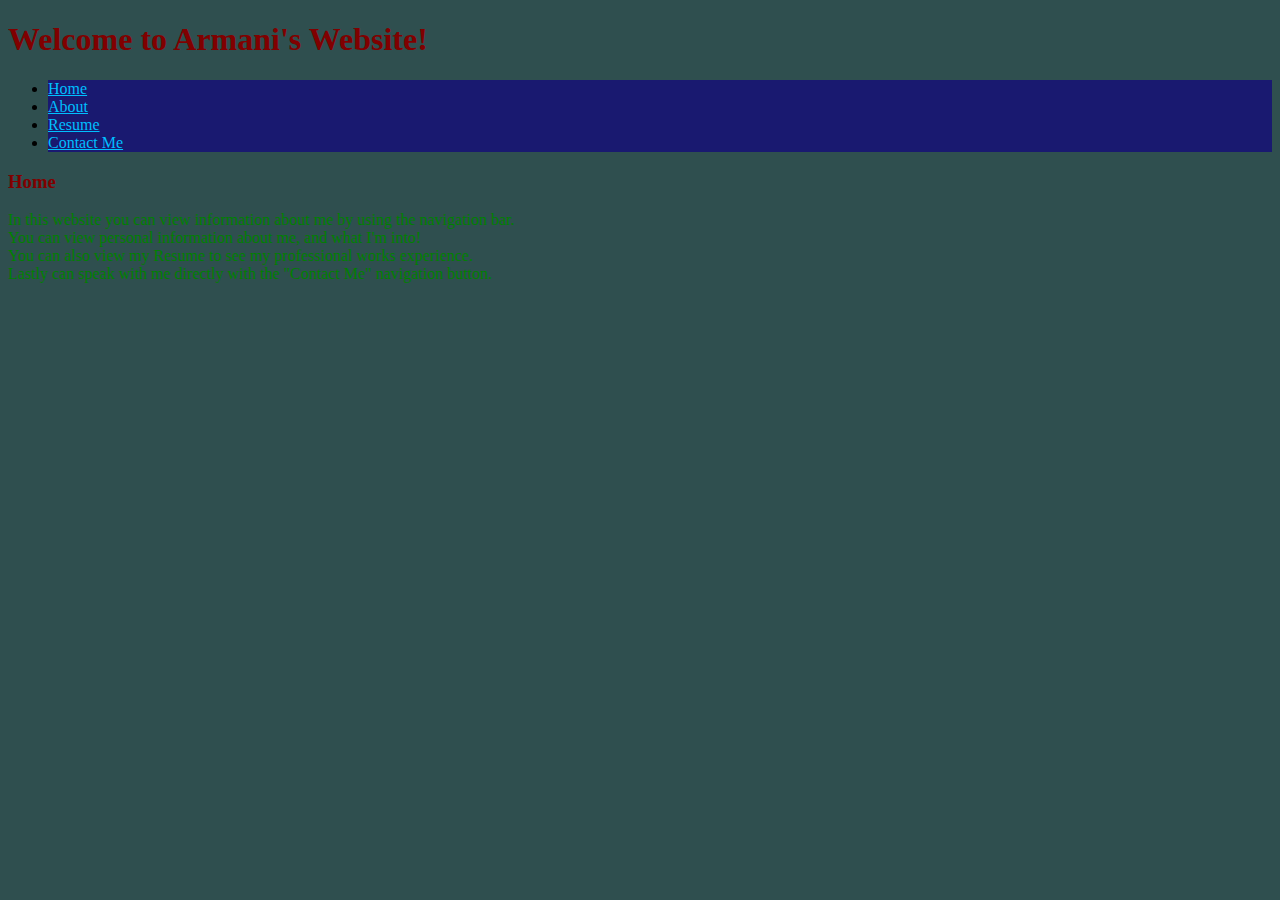
<file: index.html>
<!DOCTYPE html>
<html>

<head>

<title>

    Armani's Website - Home

</title>

<link rel="stylesheet" href="site.css">

</head>

<header>

<h1 class="maroon"> Welcome to Armani's Website!</h1>

<nav>

<ul>

<li>

<a href="index.html" class="deepskyblue"> Home </a>

</li>
<li>

<a href="about.html" class="deepskyblue"> About </a>
</li>
<li>

<a href="resume.html" class="deepskyblue"> Resume </a>
    
</li>
<li>

<a href="contact.html" class="deepskyblue"> Contact Me </a>
    
</li>


</ul>

<h3 class="maroon">Home</h3>

</nav>
</header>

<body>

<p class="green">In this website you can view information about me by using the navigation bar. 
    <br>You can view personal information about me, and what I'm into!
    <br> You can also view my Resume to see my professional works experience.
    <br> Lastly can speak with me directly with the "Contact Me" navigation button.
</p>


</body>

</html>
</file>
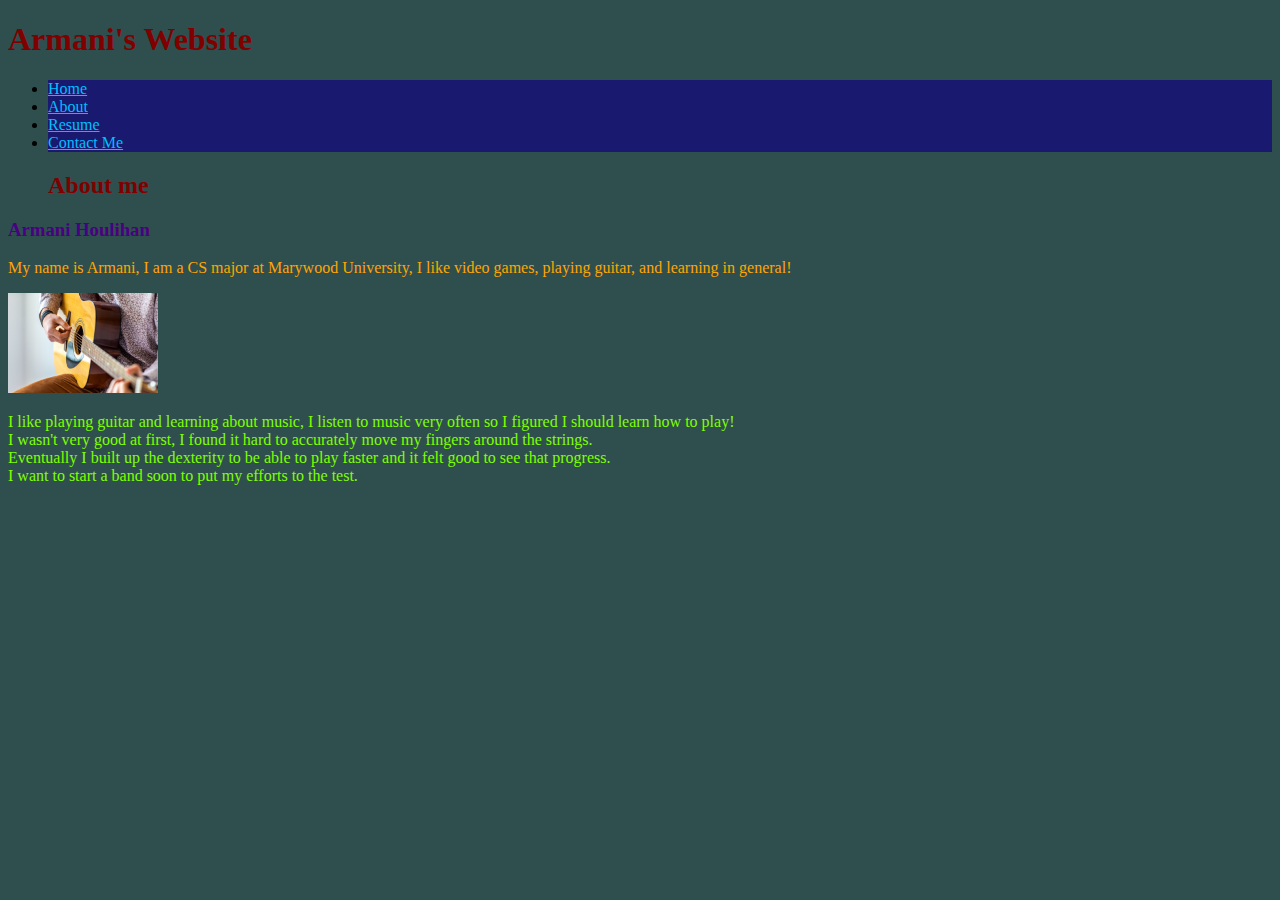
<file: about.html>
<!DOCTYPE html>
<html>

<head>

<title>

    Armani's Website - About Me

</title>

<link rel="stylesheet" href="site.css">


</head>

<header>

<h1 class="maroon">Armani's Website</h1>

<nav>

<ul>

<li>

<a href="index.html" class="deepskyblue"> Home </a>

</li>
<li>

<a href="about.html" class="deepskyblue"> About </a>
    
</li>
<li>

<a href="resume.html" class="deepskyblue"> Resume </a>
    
</li>
<li>

<a href="contact.html" class="deepskyblue"> Contact Me </a>
    
</li>

<h2 class="maroon">About me</h2>

</ul>
</nav>
</header>

<body>

    <h3 class="indigo">Armani Houlihan</h3>
    <p class="orange">My name is Armani, I am a CS major at Marywood University, I like video games, playing guitar, and learning in general!</p>
    <img src="playing_guitar.jpg" alt="Playing guitar" width="150" height="100"> 

    <p class="chartreuse">I like playing guitar and learning about music,
         I listen to music very often so I figured I should learn how to play!
        <br>I wasn't very good at first, I found it hard to accurately move my fingers around the strings.
        <br>Eventually I built up the dexterity to be able to play faster and it felt good to see that progress.
        <br>I want to start a band soon to put my efforts to the test.
    </p>

</table>

</body>
</file>
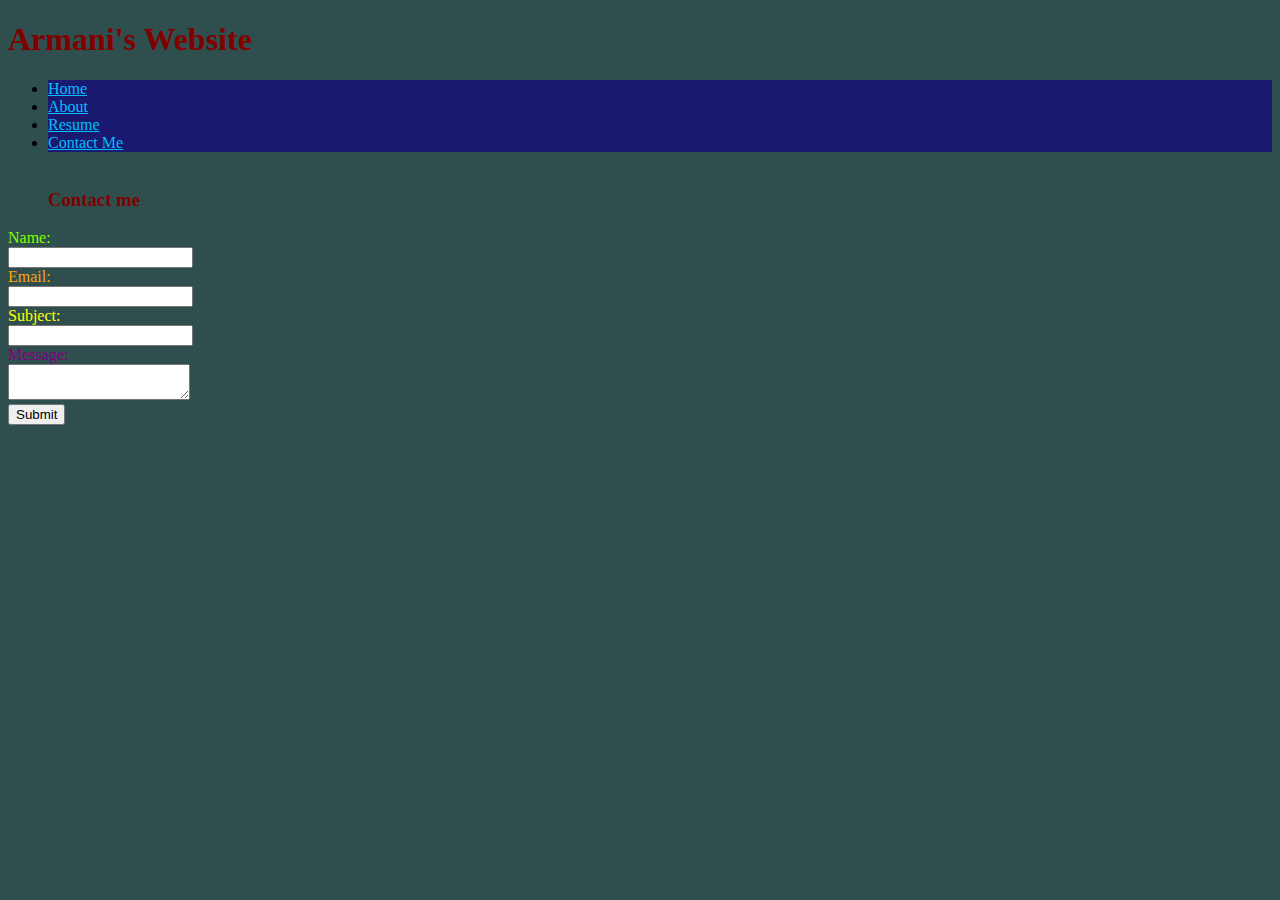
<file: contact.html>
<!DOCTYPE html>
<html>

<head>


<title>
    Armani's Website - Contact Me


</title>

<link rel="stylesheet" href="site.css">

</head>

<header>

<h1 class="maroon">Armani's Website</h1>

<nav>

<ul>

<li>

<a href="index.html" class="deepskyblue"> Home </a>

</li>
<li>

<a href="about.html" class="deepskyblue"> About </a>
    
</li>
<li>

<a href="resume.html" class="deepskyblue"> Resume </a>
    
</li>
<li>

<a href="contact.html" class="deepskyblue"> Contact Me </a>
    
</li>

<br>
<h3 class="maroon">Contact me</h3>

</ul>
</nav>
</header>

<body>

<form>
    <label for="name" class="chartreuse">Name:</label><br>
    <input type="text" id="name" name="name" required><br>

    <label for="email" class="orange">Email:</label><br>
    <input type="email" id="email" name="email" required><br>

    <label for="subject" class="yellow">Subject:</label><br>
    <input type="text" id="subject" name="subject" required><br>

    <label for="message" class="purple">Message:</label><br>
    <textarea id="message" name="message" required></textarea><br>

    <input type="submit" value="Submit">

</form>

</body>
</file>
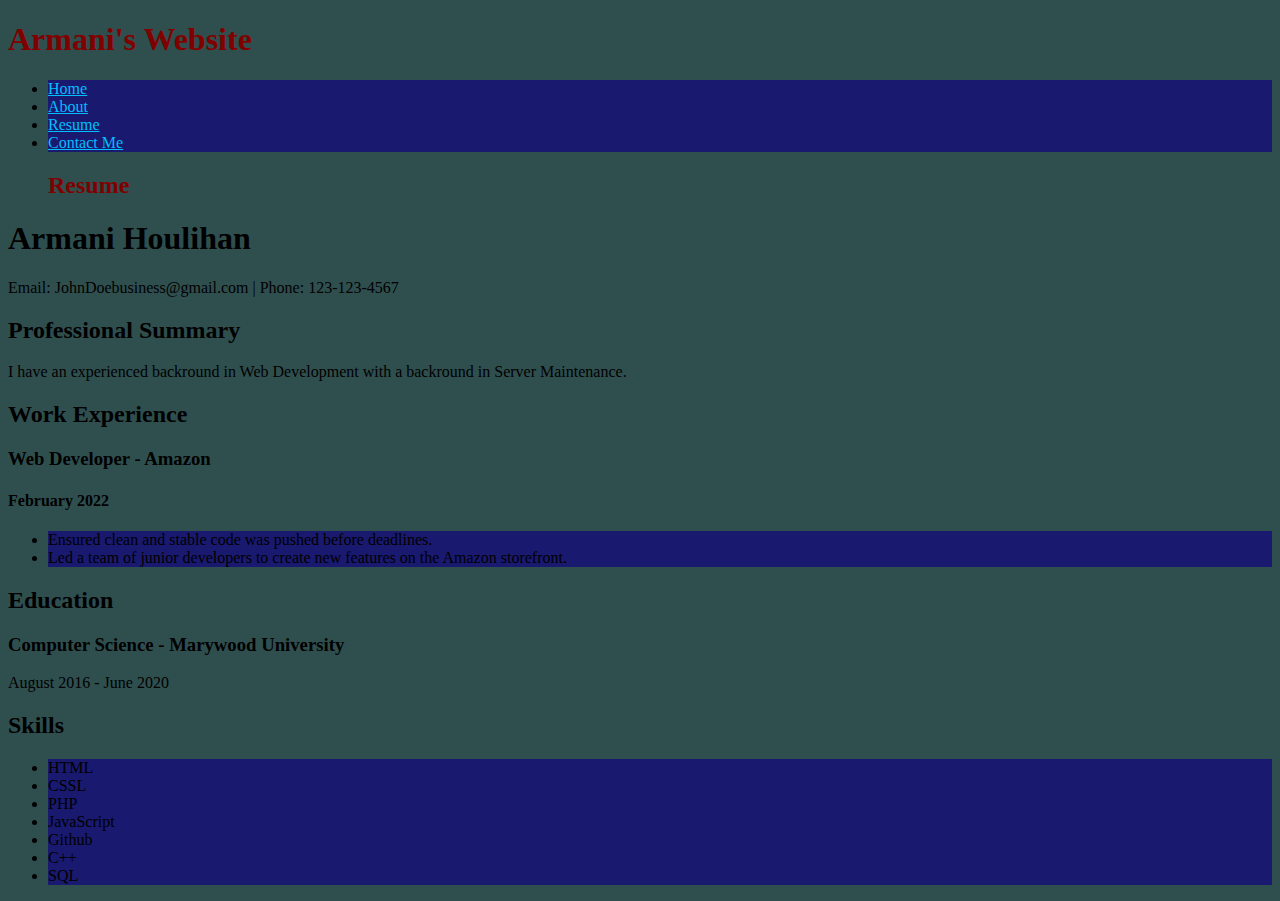
<file: resume.html>
<!DOCTYPE html>
<html>

<head>

<title>

    Armani's Website - Resume

</title>

<link rel="stylesheet" href="site.css">

</head>

<header>

<h1 class="maroon">Armani's Website</h1>

<nav>

<ul>

<li>
<a href="index.html" class="deepskyblue"> Home </a>

</li>
<li>

<a href="about.html" class="deepskyblue"> About </a>
    
</li>
<li>

<a href="resume.html" class="deepskyblue"> Resume </a>
    
</li>
<li>

<a href="contact.html" class="deepskyblue"> Contact Me </a>
    
</li>

<h2 class="maroon">Resume</h2>

</ul>
</nav>

<h1>Armani Houlihan</h1>
<p>Email: JohnDoebusiness@gmail.com | Phone: 123-123-4567</p>


</header>

<body>

<h2>Professional Summary</h2>
<p>I have an experienced backround in Web Development with a backround in Server Maintenance.</p>

<h2>Work Experience</h2>
<h3>Web Developer - Amazon</h3>

<h4>February 2022</h4>

<ul>

<li>Ensured clean and stable code was pushed before deadlines.</li>
<li>Led a team of junior developers to create new features on the Amazon storefront.</li>


</ul>

<h2>Education</h2>

<h3>Computer Science - Marywood University</h3>
<p>August 2016 - June 2020</p>

<h2>Skills</h2>

<ul>

<li>HTML</li>
<li>CSSL</li>
<li>PHP</li>
<li>JavaScript</li>
<li>Github</li>
<li>C++</li>
<li>SQL</li>

</ul>

</body>
</file>
<file: site.css>
.green {
    color: green;
}

.yellow {
    color: yellow;
}

.maroon {
    color: maroon;
}

.indigo {
    color: indigo;
}

.orange {
    color: orange;
}

.chartreuse {
    color: chartreuse;
}

.purple {
    color: purple;
}

.deepskyblue {
    color: deepskyblue;
}


body {
    background-color: darkslategrey;
}

li {
    background-color: midnightblue;
}
</file>
